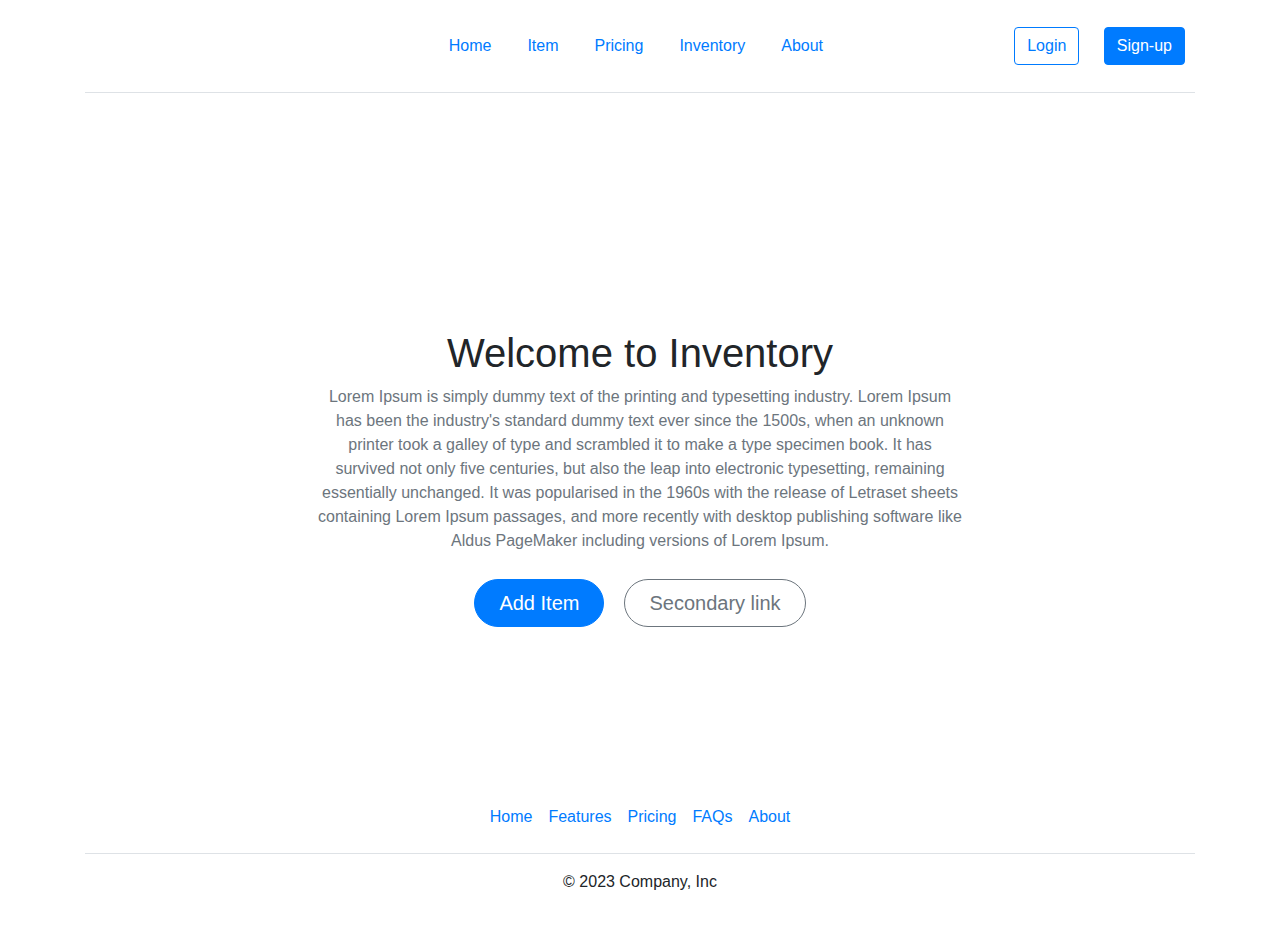
<file: index.html>
<!DOCTYPE html>
<html lang="en">

<head>
    <meta charset="UTF-8">
    <meta name="viewport" content="width=device-width, initial-scale=1.0">
    <title>Home</title>
    <link rel="stylesheet" href="https://cdn.jsdelivr.net/npm/bootstrap@4.3.1/dist/css/bootstrap.min.css"
        integrity="sha384-ggOyR0iXCbMQv3Xipma34MD+dH/1fQ784/j6cY/iJTQUOhcWr7x9JvoRxT2MZw1T" crossorigin="anonymous">
    <link rel="stylesheet" href="./css/index.css">
</head>

<body>

    <!-- main navigation bar -->
    <div class="container">
        <header
            class="d-flex flex-wrap align-items-center justify-content-center justify-content-md-between py-3 mb-4 border-bottom">
            <div class="col-md-3 mb-2 mb-md-0">
                <!-- <a href="/" class="d-inline-flex link-body-emphasis text-decoration-none">
                    <svg class="bi" width="40" height="32" role="img" aria-label="Bootstrap">
                        <use xlink:href="#bootstrap" />
                    </svg>
                </a> -->
            </div>

            <ul  class="nav col-12 col-md-auto mb-2 justify-content-center mb-md-0 nav-start">
                <li><a href="#" class="nav-link px-2 link-secondary">Home</a></li>
                <li><a href="./view/itemPage.html" class="nav-link px-2">Item</a></li>
                <li><a href="#" class="nav-link px-2">Pricing</a></li>
                <li><a href="#" class="nav-link px-2">Inventory</a></li>
                <li><a href="#" class="nav-link px-2">About</a></li>
            </ul>

            <div class="button-set" class="col-md-3 text-end">
                <button type="button" class="btn btn-outline-primary me-2">Login</button>
                <button type="button" class="btn btn-primary">Sign-up</button>
            </div>
        </header>
    </div>

    <!-- intro -->
    <div class="container my-5">
        <div class="p-5 text-center bg-body-tertiary rounded-3">
          <svg class="bi mt-4 mb-3" style="color: var(--bs-indigo);" width="100" height="100"><use xlink:href="#bootstrap"/></svg>
          <h1 class="text-body-emphasis">Welcome to Inventory</h1>
          <p class="col-lg-8 col-md-6 col-sm-4 mx-auto fs-5 text-muted">
            Lorem Ipsum is simply dummy text of the printing and typesetting industry. Lorem Ipsum has been the industry's standard dummy text ever since the 1500s, when an unknown printer took a galley of type and scrambled it to make a type specimen book. It has survived not only five centuries, but also the leap into electronic typesetting, remaining essentially unchanged. It was popularised in the 1960s with the release of Letraset sheets containing Lorem Ipsum passages, and more recently with desktop publishing software like Aldus PageMaker including versions of Lorem Ipsum.
          </p>
          <div class="d-inline-flex gap-2 mb-5 button-set">
            <a href="./view/itemPage.html">
                <button class="d-inline-flex align-items-center btn btn-primary btn-lg px-4 rounded-pill" type="button">
                    Add Item
                    <!-- <svg class="bi ms-2" width="24" height="24"><use xlink:href="http://"/></svg> -->
                  </button>
            </a>
            <button class="btn btn-outline-secondary btn-lg px-4 rounded-pill" type="button">
              Secondary link
            </button>
          </div>
        </div>
      </div>

      <!-- footer -->

      <div class="container">
        <footer class="py-3 my-4">
          <ul class="nav justify-content-center border-bottom pb-3 mb-3">
            <li class="nav-item"><a href="#" class="nav-link px-2 text-body-secondary">Home</a></li>
            <li class="nav-item"><a href="#" class="nav-link px-2 text-body-secondary">Features</a></li>
            <li class="nav-item"><a href="#" class="nav-link px-2 text-body-secondary">Pricing</a></li>
            <li class="nav-item"><a href="#" class="nav-link px-2 text-body-secondary">FAQs</a></li>
            <li class="nav-item"><a href="#" class="nav-link px-2 text-body-secondary">About</a></li>
          </ul>
          <p class="text-center text-body-secondary">&copy; 2023 Company, Inc</p>
        </footer>
      </div>
</body>

</html>
</file>
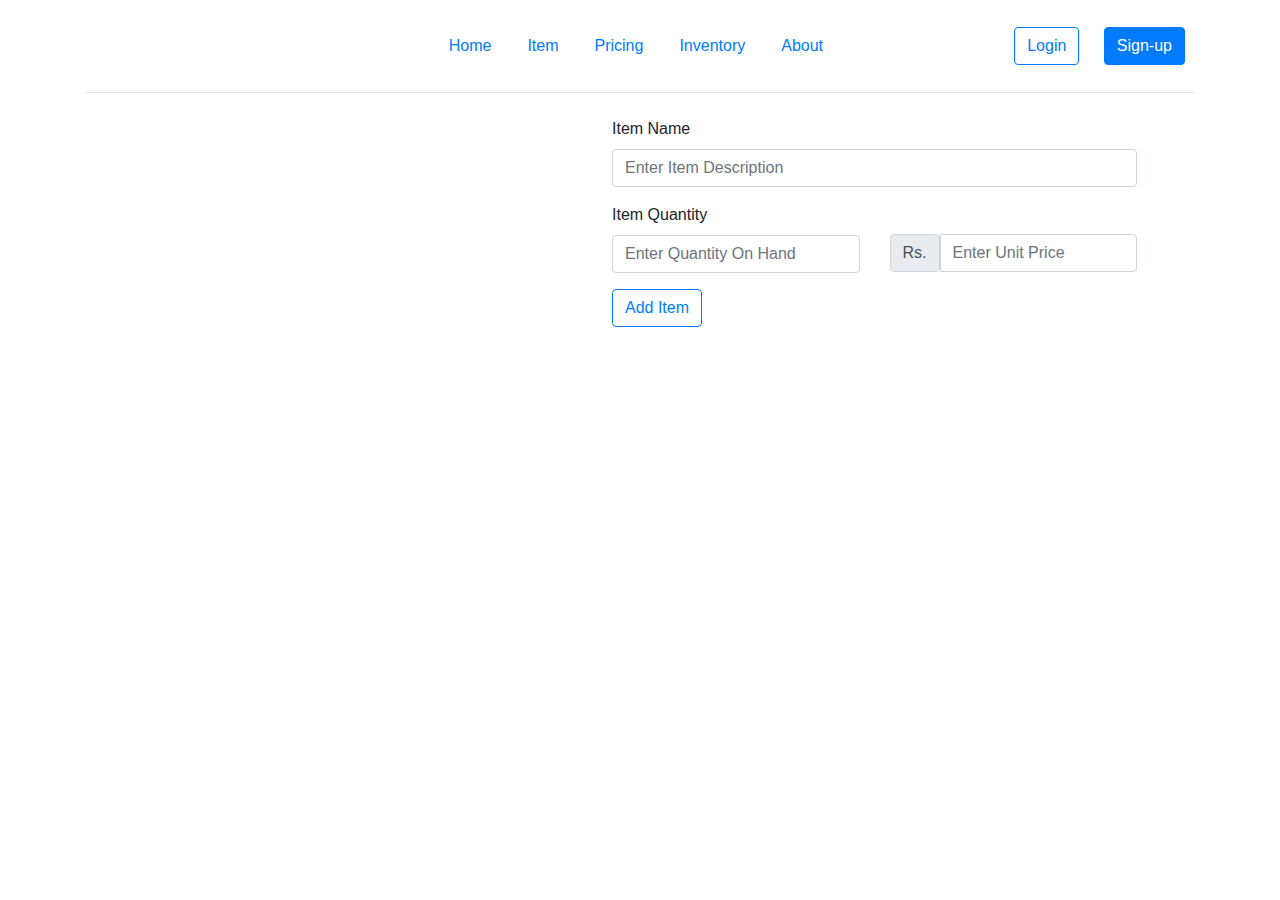
<file: view/itemPage.html>
<!DOCTYPE html>
<html lang="en">

<head>
    <meta charset="UTF-8">
    <meta name="viewport" content="width=device-width, initial-scale=1.0">
    <title>Add Item</title>
    <link rel="stylesheet" href="https://cdn.jsdelivr.net/npm/bootstrap@4.3.1/dist/css/bootstrap.min.css"
        integrity="sha384-ggOyR0iXCbMQv3Xipma34MD+dH/1fQ784/j6cY/iJTQUOhcWr7x9JvoRxT2MZw1T" crossorigin="anonymous">
    <link rel="stylesheet" href="../css/index.css">
    <link rel="stylesheet" href="../css/item.css">
</head>

<body>
    <!-- main navigation bar -->
    <div class="container">
        <header
            class="d-flex flex-wrap align-items-center justify-content-center justify-content-md-between py-3 mb-4 border-bottom">
            <div class="col-md-3 mb-2 mb-md-0">
                <!-- <a href="/" class="d-inline-flex link-body-emphasis text-decoration-none">
                    <svg class="bi" width="40" height="32" role="img" aria-label="Bootstrap">
                        <use xlink:href="#bootstrap" />
                    </svg>
                </a> -->
            </div>

            <ul class="nav col-12 col-md-auto mb-2 justify-content-center mb-md-0 nav-start">
                <li><a href="../index.html" class="nav-link px-2 link-secondary">Home</a></li>
                <li><a href="#" class="nav-link px-2">Item</a></li>
                <li><a href="#" class="nav-link px-2">Pricing</a></li>
                <li><a href="#" class="nav-link px-2">Inventory</a></li>
                <li><a href="#" class="nav-link px-2">About</a></li>
            </ul>

            <div class="button-set" class="col-md-3 text-end">
                <button type="button" class="btn btn-outline-primary me-2">Login</button>
                <button type="button" class="btn btn-primary">Sign-up</button>
            </div>
        </header>
    </div>


    <!-- add item -->
    <div id="add-item-form" class="container">
        <div class="mb-3 col-lg-6">
            <label for="exampleFormControlInput1" class="form-label">Item Name</label>
            <input id="txtItemName" type="text" class="form-control" id="exampleFormControlInput1" placeholder="Enter Item Description">
        </div>
        <div class="mb-3 col">
            <div class="row">
                <div class="col-lg-3">
                    <label for="exampleFormControlInput1" class="form-label">Item Quantity</label>
                    <input id="txtItemQty" type="number" class="form-control" id="exampleFormControlInput1"
                        placeholder="Enter Quantity On Hand">

                </div>
                <!-- <div class="col-lg-3">
                    <label for="exampleFormControlInput1" class="form-label">Item Price</label>
                    <input type="text" class="form-control" id="exampleFormControlInput1" placeholder="Enter Unit Price">
    
                </div> -->
                <div class="input-group mb-3 col-lg-3" style="position: absolute; top: 25%; left: 25%;">
                    <span class="input-group-text">Rs.</span>
                    <input id="txtItemPrice" type="text" class="form-control" aria-label="Dollar amount (with dot and two decimal places)"
                        placeholder="Enter Unit Price">
                </div>
            </div>
            <div class="row">
                <div class="col mt-3">
                    <button class="btn btn-outline-primary" id="btnAddItem">
                        Add Item
                    </button>
                </div>
            </div>
        </div>

    </div>
    <script src="../js/item.js"></script>
</body>

</html>
</file>
<file: css/index.css>
.button-set button{
    margin: 10px;
    text-align: center;
}
.nav-start li{
    margin: 10px;
}
.nav-start{
    margin-right: 80px;
}
</file>
<file: css/item.css>
.item-add{
    margin: 15px;
}
.item-add input{
    width: 10%;
}
#add-item-form{
    position: relative;
    left: 40%;
    top: 70%;
}
</file>
